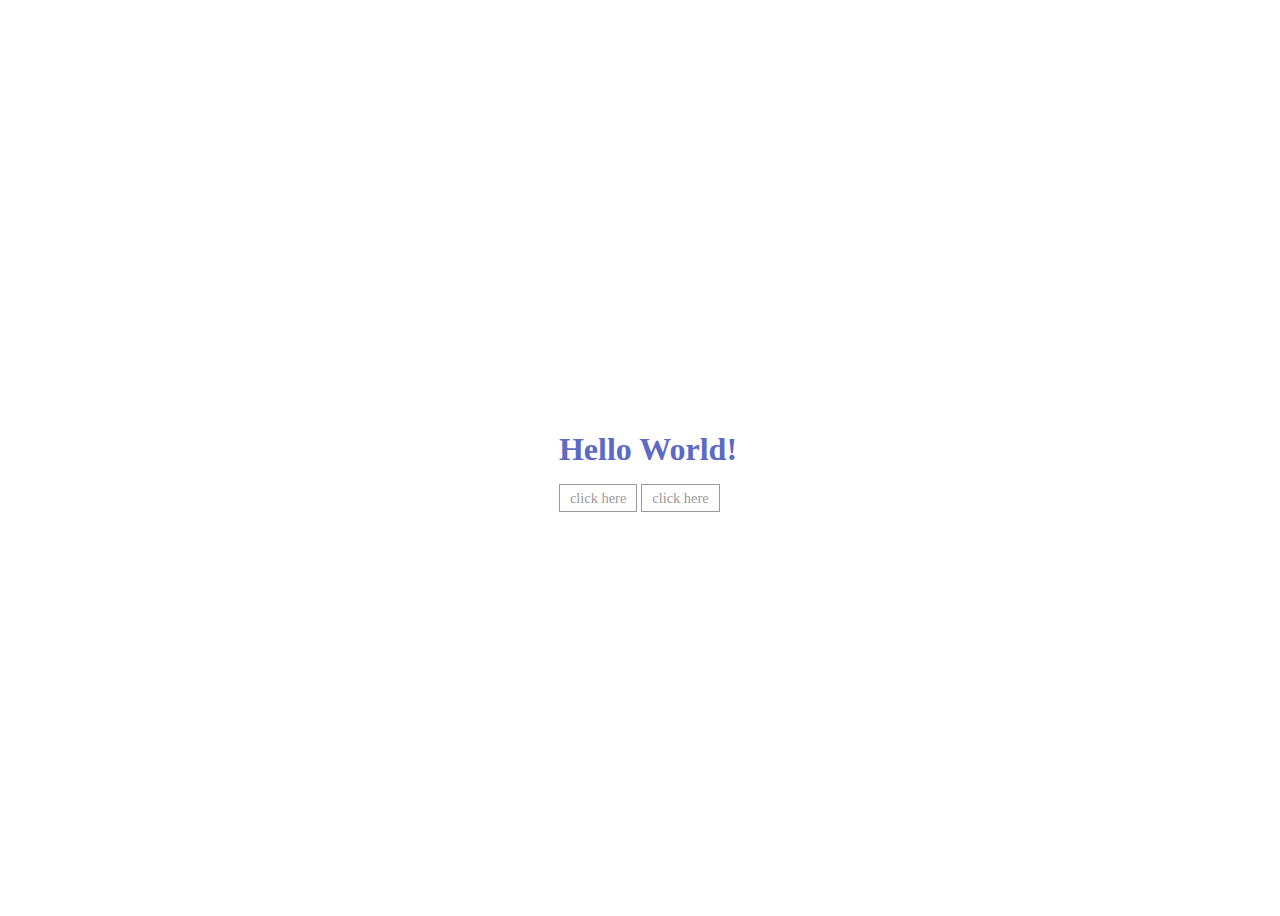
<file: index.html>
<!DOCTYPE html>
<html lang="en">

<head>
  <meta charset="UTF-8">
  <meta http-equiv="X-UA-Compatible" content="IE=edge">
  <meta name="viewport" content="width=device-width, initial-scale=1.0">
  <title>for testing purpose</title>
  <!--* <script src="js/consoles.js" defer></script> -->
  <!--* <script src="js/script.js" defer></script> -->
  <!--* <script src="js/script2.js" defer></script> -->
  <!--* <script src="js/script3.js" defer></script> -->
  <!--* <script src="js/script4.js" defer></script> -->
  <!--* <script src="js/script5.js" defer></script> -->
  <!--* <script src="js/script6.js" defer></script> -->
  <!--* <script src="js/script7.js" defer></script> -->
  <!--* <script src="js/script8.js" defer></script> -->
  <!--* <script src="js/script9.js" defer></script> -->
  <!--* <script src="js/script10.js" defer></script> -->
  <!--* <script src="js/script11.js" defer></script> -->
  <!--* <script src="js/script12.js" defer></script> -->
  <!--* <script src="js/script13.js" defer></script> -->
  <!-- <script src="js/script14.js" defer></script> -->
  <script src="js/script15.js" defer></script>

  <link rel="stylesheet" href="css/style.css">
</head>

<body>
  <div class="container">
    <h1 class="title">Hello World! </h1>
    <p id="currentTime"></p>
    <a href="#" ondblclick="alert('Welcome to OneCompiler')" title="without void operator">click here</a>
    <a href="javascript:void(0)" ondblclick="alert('Welcome to OneCompiler')" title="with void operator">click here</a>
  </div>
</body>

</html>
</file>
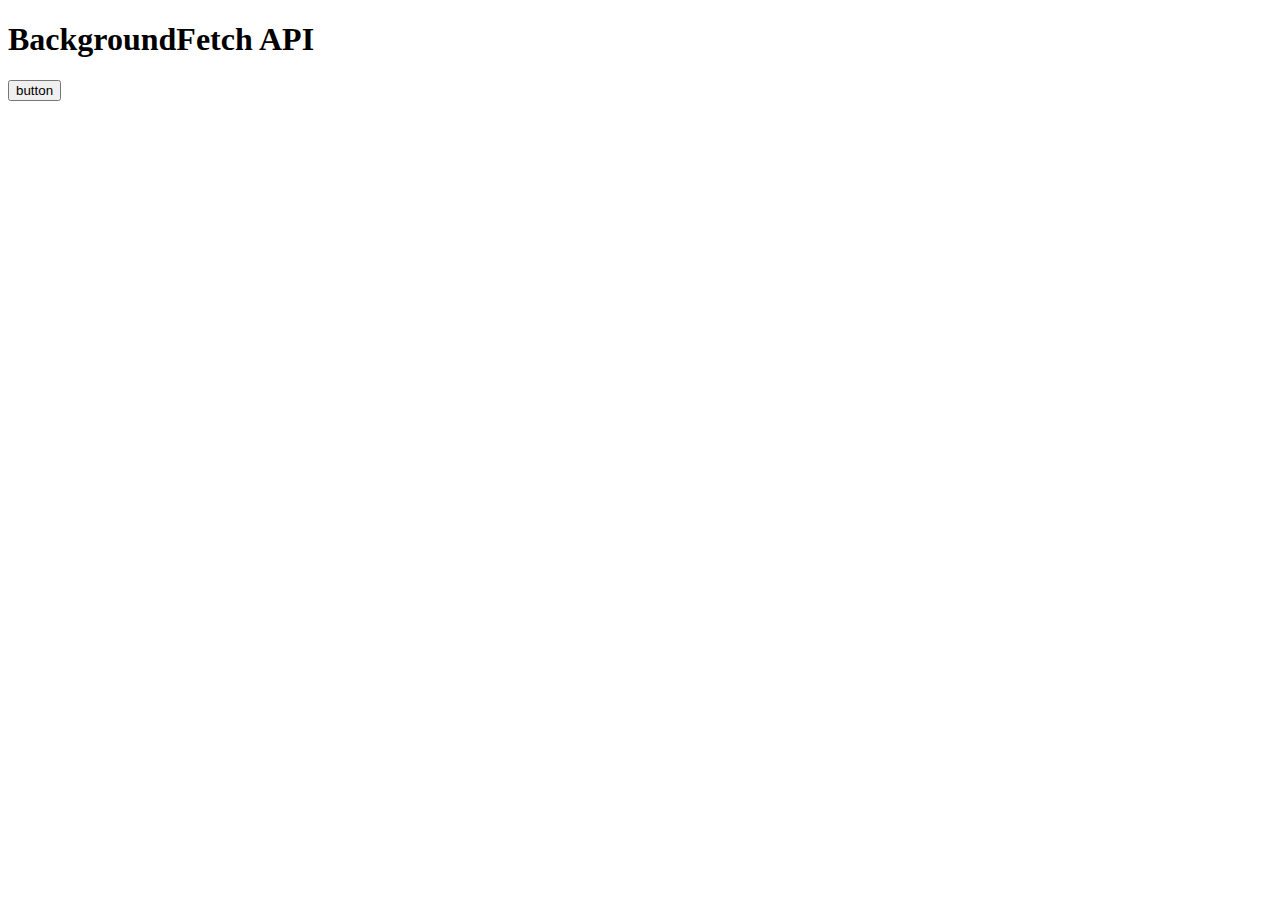
<file: backgroundFetch/index.html>
<!DOCTYPE html>
<html lang="en">

<head>
  <meta charset="UTF-8">
  <meta name="viewport" content="width=device-width, initial-scale=1.0">
  <title>BackgroundFetch API</title>
  <script src="script.js" defer></script>
</head>

<body>
  <h1>BackgroundFetch API</h1>
  <div id="result"></div>
  <button type="button" @click="func()">button</button>
</body>
<script>
  function func() {
    console.log('hii')
  }
</script>

</html>
</file>
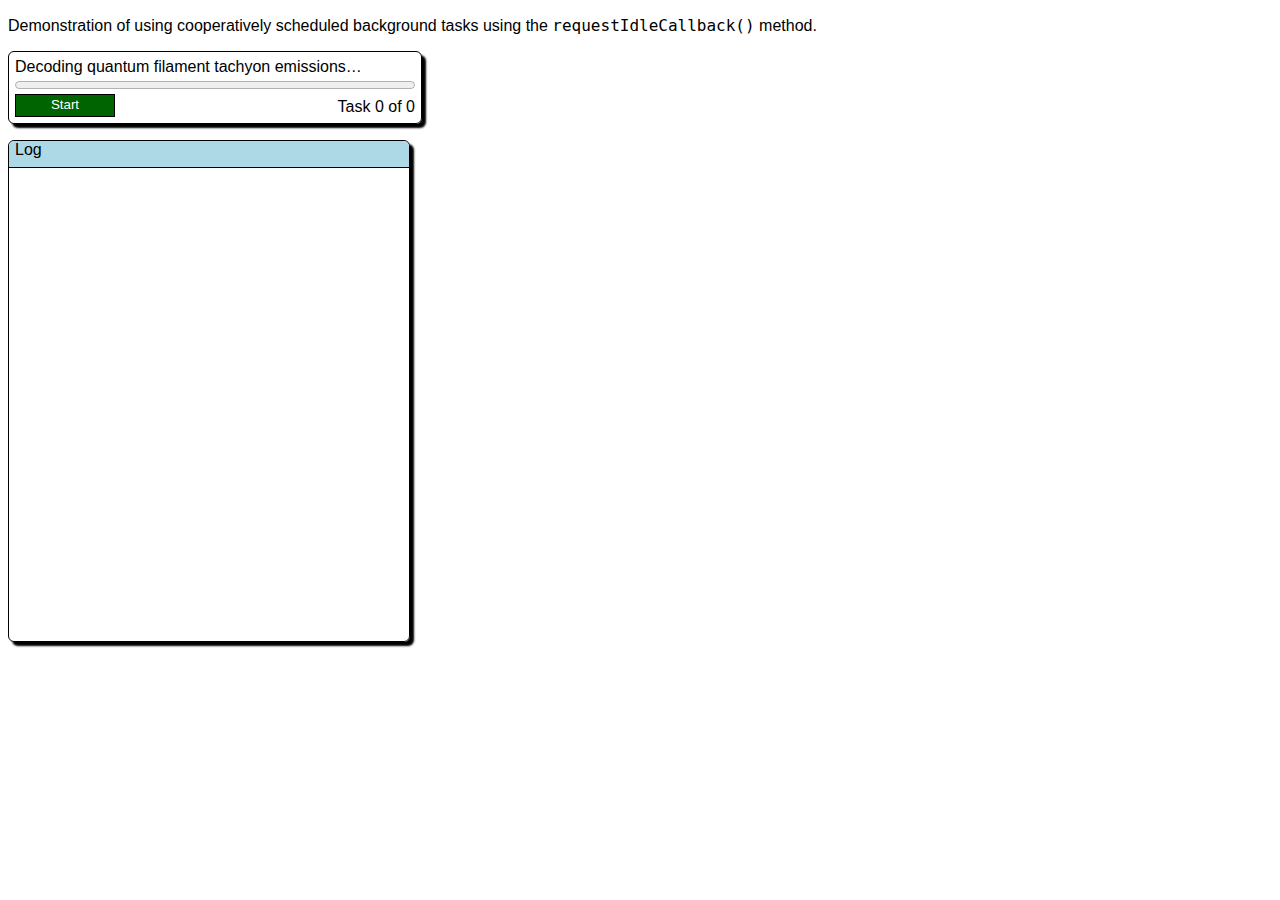
<file: backgroundTaskAPI/index.html>
<!DOCTYPE html>
<html lang="en">

<head>
  <meta charset="UTF-8">
  <meta name="viewport" content="width=device-width, initial-scale=1.0">
  <title>Background task api</title>
  <link rel="stylesheet" href="style.css">
  <script src="script.js" defer></script>
</head>

<body>
  <p>
    Demonstration of using cooperatively scheduled background tasks using the
    <code>requestIdleCallback()</code> method.
  </p>

  <div id="container">
    <div class="label">Decoding quantum filament tachyon emissions…</div>

    <progress id="progress" value="0"></progress>

    <button class="button" id="startButton">Start</button>

    <div class="label counter">
      Task <span id="currentTaskNumber">0</span> of
      <span id="totalTaskCount">0</span>
    </div>
  </div>

  <div id="logBox">
    <div class="logHeader">Log</div>
    <div id="log"></div>
  </div>

</body>

</html>
</file>
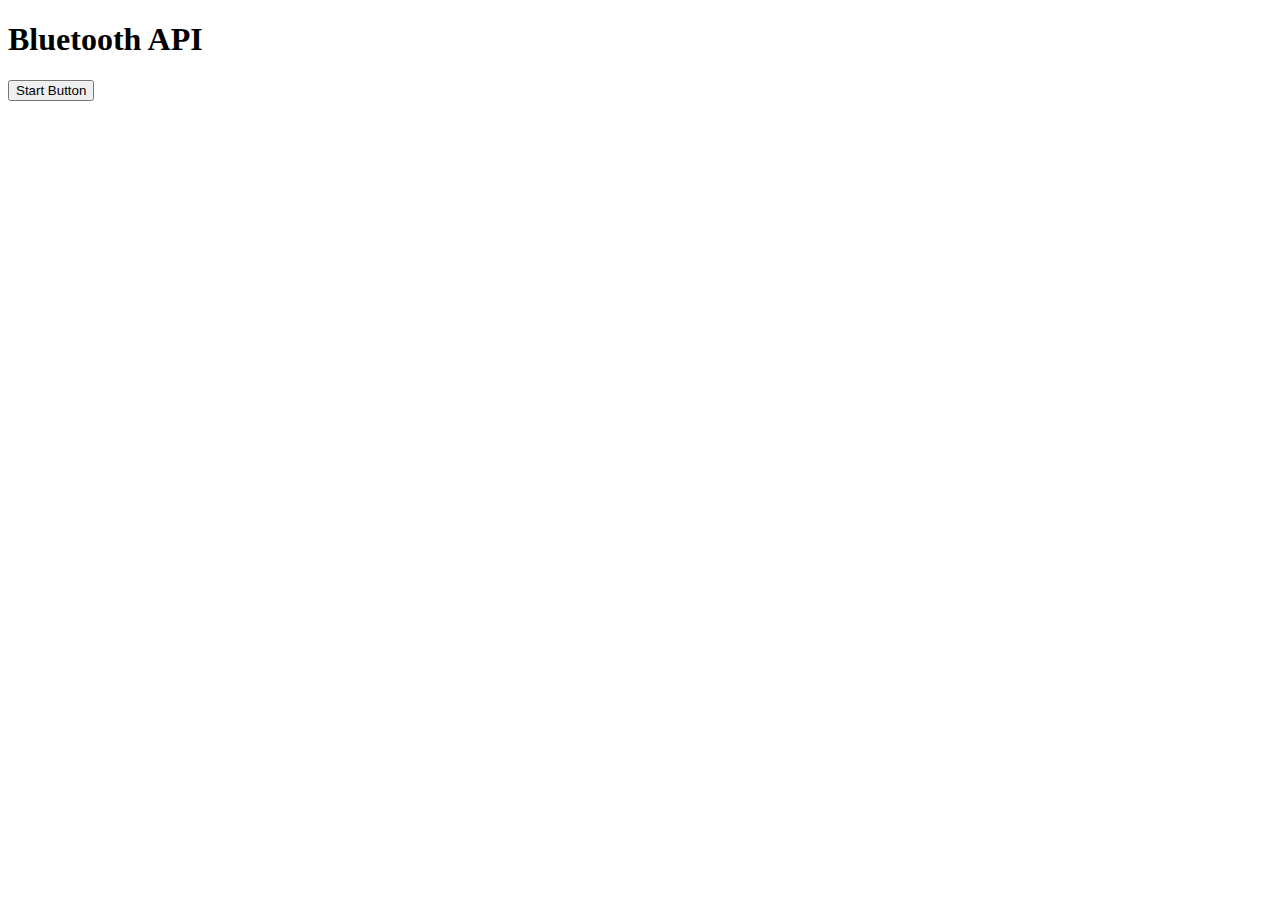
<file: BluetoothAPI/index.html>
<!DOCTYPE html>
<html lang="en">

<head>
  <meta charset="UTF-8">
  <meta name="viewport" content="width=device-width, initial-scale=1.0">
  <title>Bluetooth API</title>
  <script src="script.js" defer></script>
</head>

<body>
  <h1>Bluetooth API</h1>
  <button type="button" id="startBtn">Start Button</button>
</body>

</html>
</file>
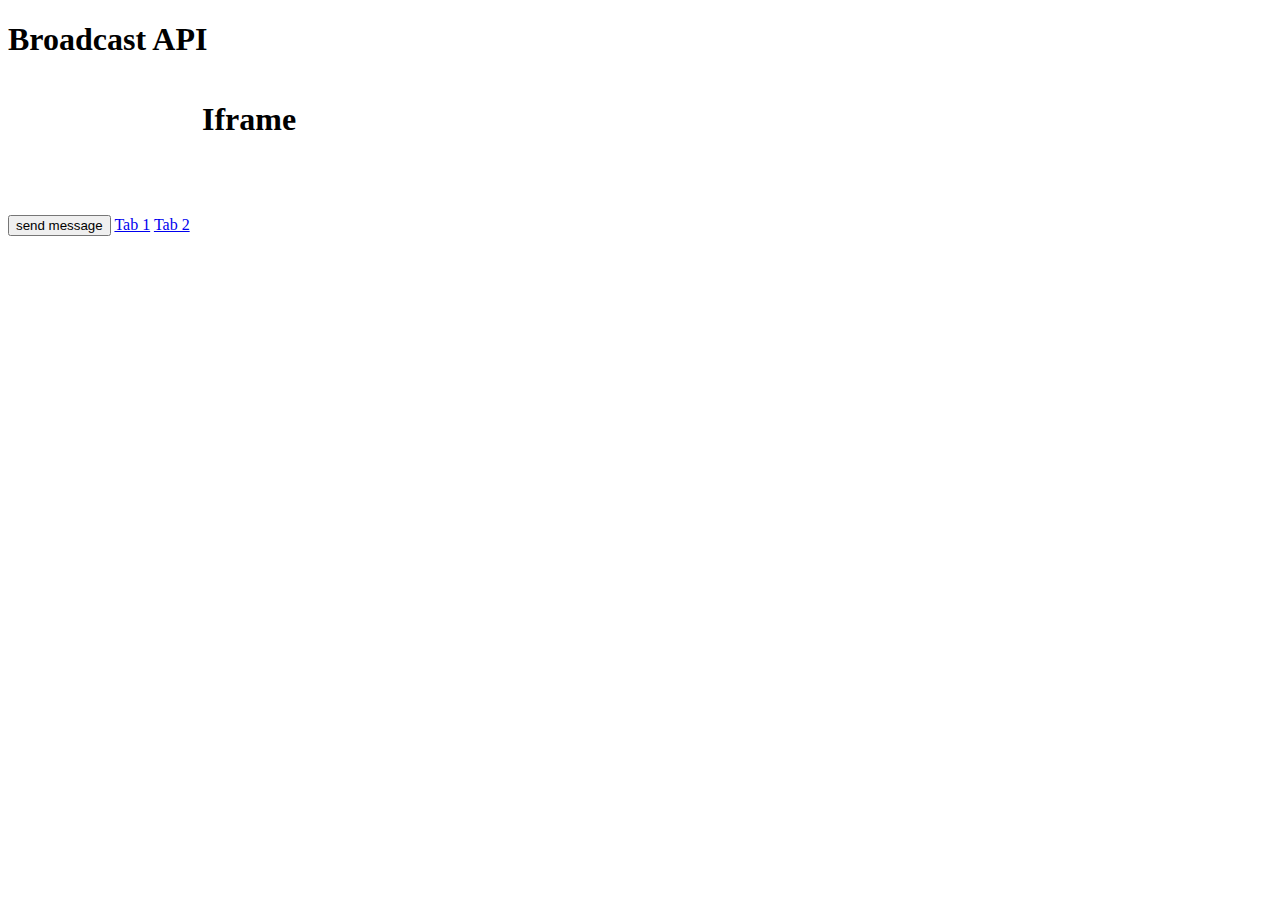
<file: BroadcastAPI/index.html>
<!DOCTYPE html>
<html lang="en">

<head>
  <meta charset="UTF-8">
  <meta name="viewport" content="width=device-width, initial-scale=1.0">
  <title>Broadcast API</title>
</head>

<body>
  <h1>Broadcast API</h1>
  <button>send message</button>
  <a href="tab1.html" target="_blank">Tab 1</a>
  <a href="tab2.html" target="_blank">Tab 2</a>
  <iframe src="ifram.html" frameborder="0" name="Receiver frame" title="Receiver frame"></iframe>
</body>
<script>
  const toPChannel = new BroadcastChannel('toPChannel')
  const pChannel = new BroadcastChannel('pChannel')
  document.querySelector('button').addEventListener('click', () => {
    pChannel.postMessage('new button')
  })
  toPChannel.onmessage = (e) => {
    console.log(e)
    const message = document.createElement('p')
    message.textContent = `received: ${e.data}`;
    document.body.append(message)
  }
</script>

</html>
</file>
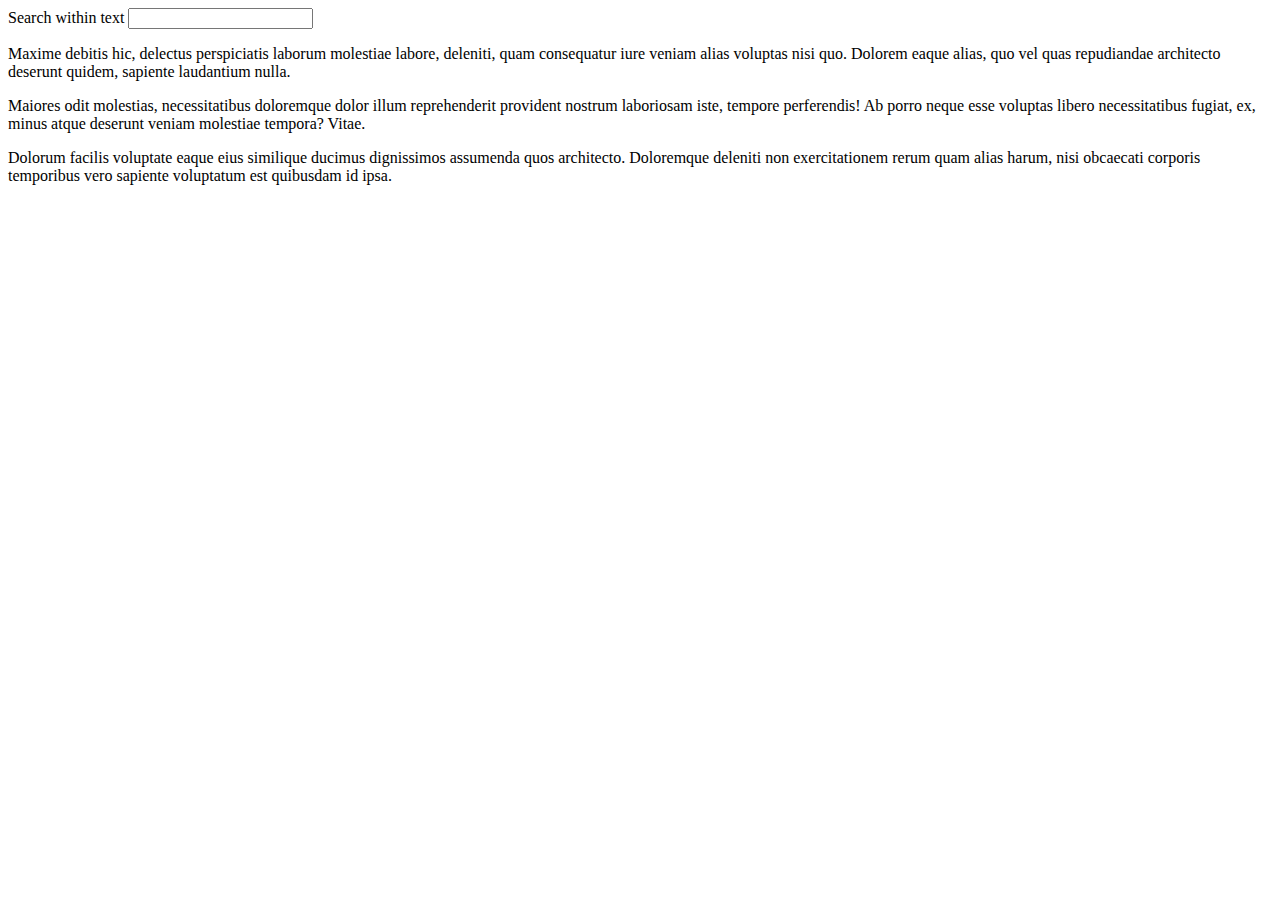
<file: CSSRules/index.html>
<!DOCTYPE html>
<html lang="en">

<head>
  <meta charset="UTF-8">
  <meta name="viewport" content="width=device-width, initial-scale=1.0">
  <title>CSS Rules</title>
  <script src="./css-highlight/script.js" type="module"></script>
  <style>
  </style>
</head>

<body>
</body>

</html>
</file>
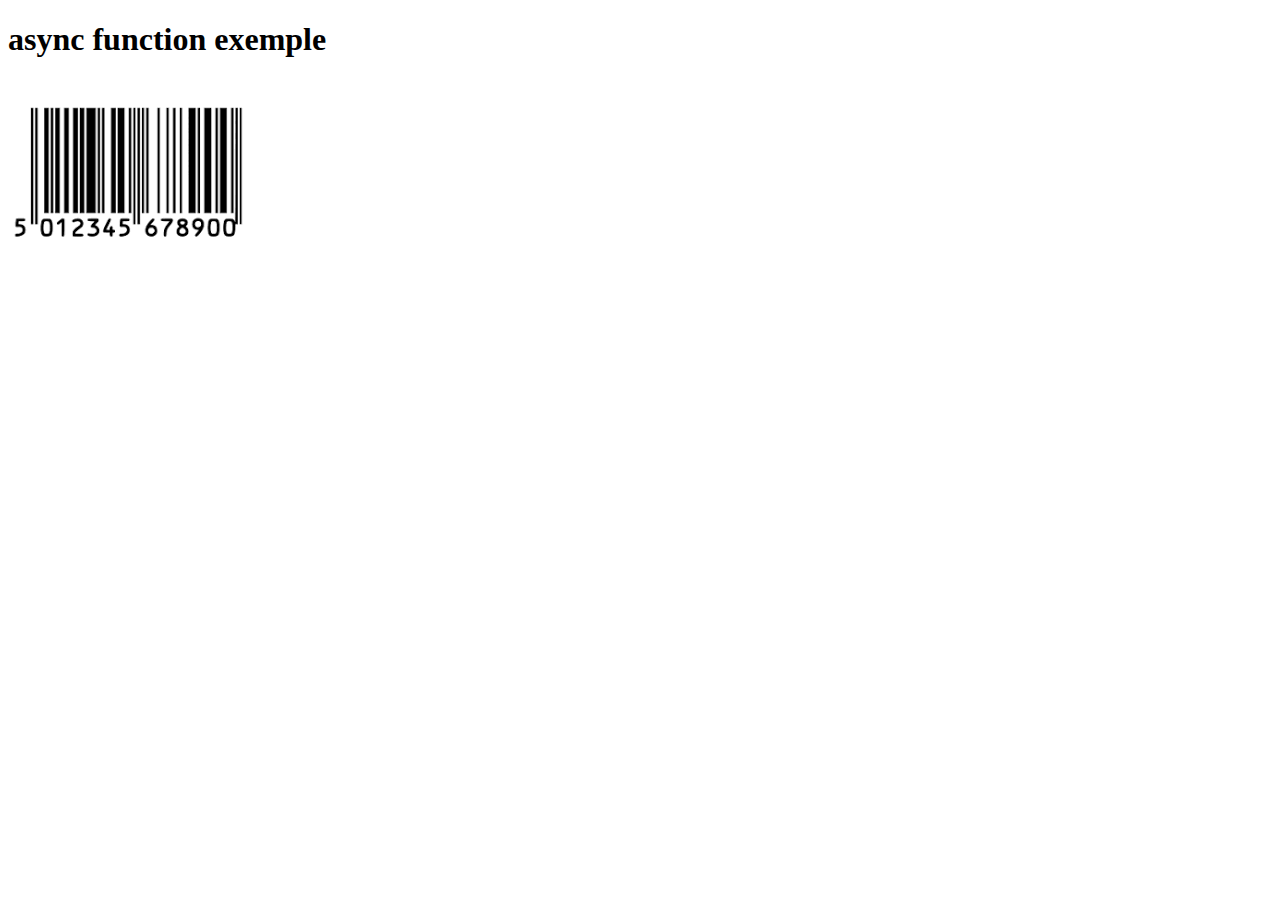
<file: web workers/async/index.html>
<!DOCTYPE html>
<html lang="en">

<head>
  <meta charset="UTF-8">
  <meta name="viewport" content="width=device-width, initial-scale=1.0">
  <title>Document</title>
</head>

<body>
  <h1>async function exemple</h1>
  <img src="../../images.png" alt="barcode">
  <script src="main.js"></script>
</body>

</html>
</file>
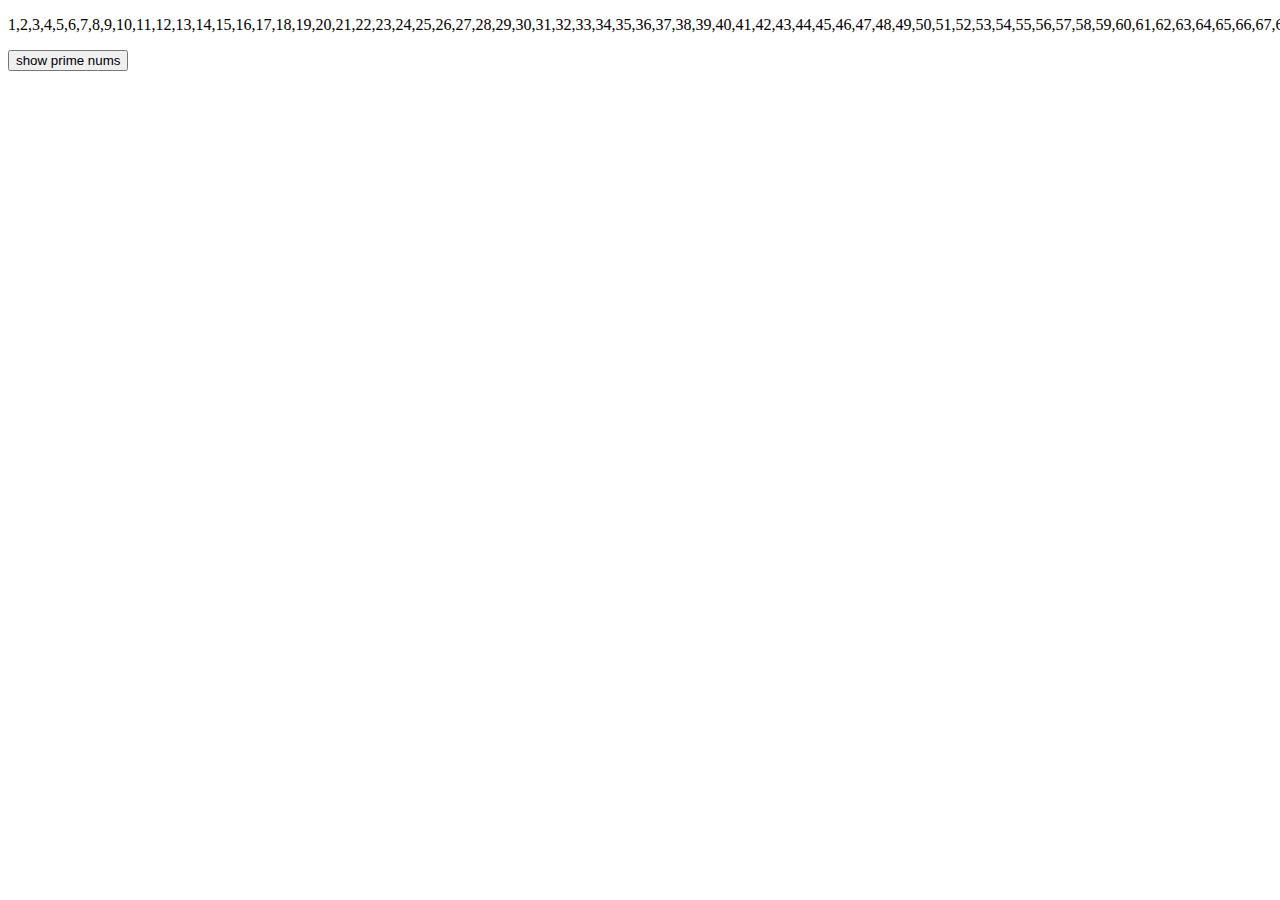
<file: web workers/event-loop/index.html>
<!DOCTYPE html>
<html lang="en">

<head>
  <meta charset="UTF-8">
  <meta name="viewport" content="width=device-width, initial-scale=1.0">
  <title>Event loop and web worker</title>
  <style>
    #nums,
    #prime-nums {
      /* word-wrap: break-word; */
    }
  </style>
</head>

<body>
  <p id="nums"></p>
  <button type="button" id="show-prime">show prime nums</button>
  <p id="prime-nums"></p>
  <script>
    const numsElem = document.getElementById('nums')
    const btn = document.getElementById('show-prime')
    const primeNums = document.getElementById("prime-nums")
    function printNums(range) {
      // numsElem.textContent = 0
      for (let i = 1; i <= range; i++) {
        // nums += i;
        setInterval(() => {
        }, 500)
        numsElem.textContent += i + ",";
      }
    }
    printNums(1000)
    function printPrimeNums(range) {
      primeNums.textContent = 0;
      for (let i = 0; i < range; i++) {
        if (i % 2 == 0) continue;
        primeNums.textContent += i + ","
      }
    }
    btn.addEventListener('click', function () {
      printPrimeNums(1000)
    })
  </script>
</body>

</html>
</file>
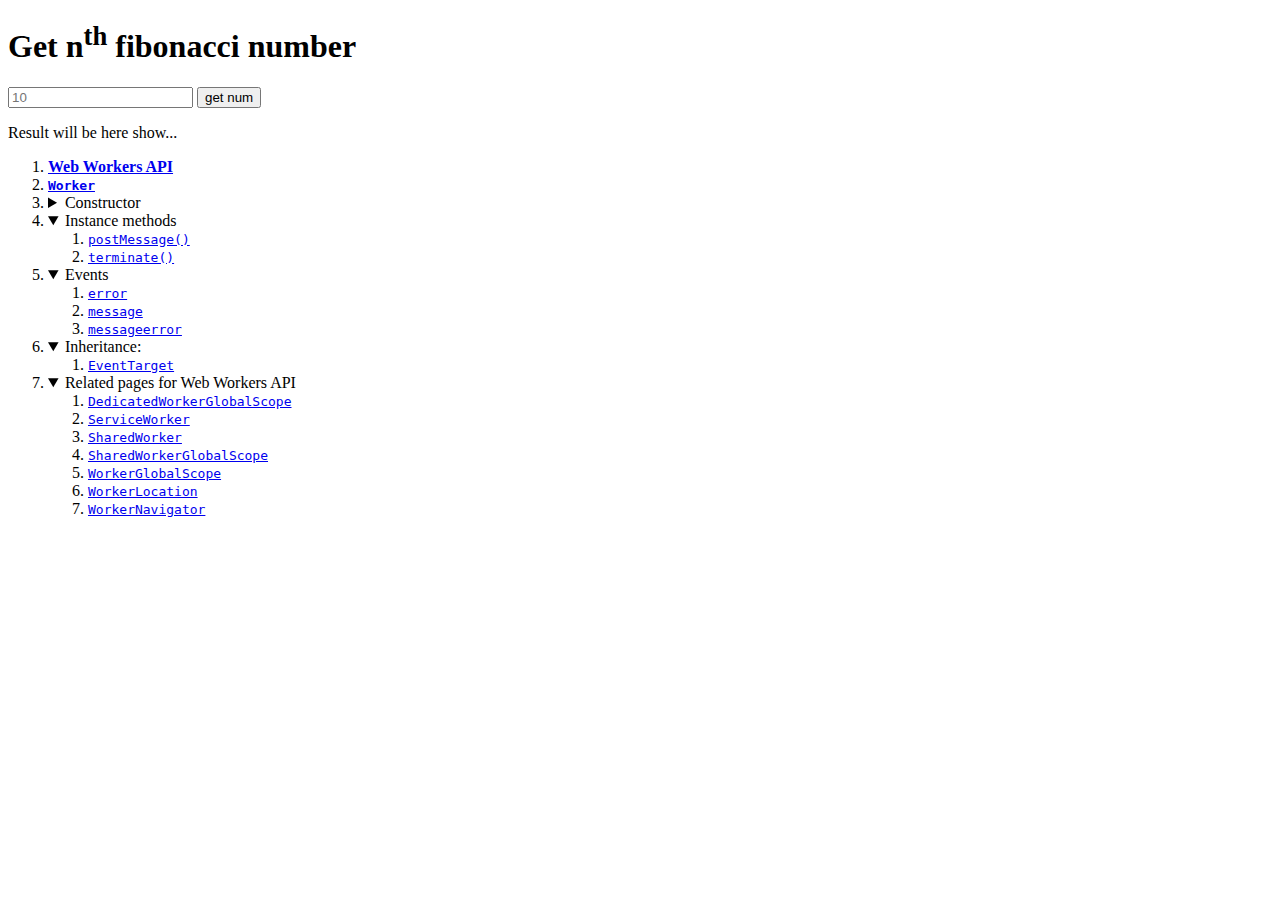
<file: web workers/Fibonacci/index.html>
<!DOCTYPE html>
<html lang="en">

<head>
  <meta charset="UTF-8">
  <meta name="viewport" content="width=device-width, initial-scale=1.0">
  <title>Fibonacci Numbers</title>
</head>

<body>
  <h1>Get n<sup>th</sup> fibonacci number</h1>
  <form action="">
    <label for="number"></label>
    <input type="text" name="number" id="number" placeholder="10">
    <button type="submit">get num</button>
  </form>
  <p>Result will be here show...</p>
  <ol>
    <li><strong><a href="/en-US/docs/Web/API/Web_Workers_API">Web Workers API</a></strong></li>
    <li><strong><a href="/en-US/docs/Web/API/Worker"><code>Worker</code></a></strong></li>
    <li class="toggle">
      <details>
        <summary>Constructor</summary>
        <ol>
          <li><em><code>Worker()</code> </em></li>
        </ol>
      </details>
    </li>
    <li class="toggle">
      <details open="">
        <summary>Instance methods</summary>
        <ol>
          <li><a href="/en-US/docs/Web/API/Worker/postMessage"><code>postMessage()</code></a></li>
          <li><a href="/en-US/docs/Web/API/Worker/terminate"><code>terminate()</code></a></li>
        </ol>
      </details>
    </li>
    <li class="toggle">
      <details open="">
        <summary>Events</summary>
        <ol>
          <li><a href="/en-US/docs/Web/API/Worker/error_event"><code>error</code></a></li>
          <li><a href="/en-US/docs/Web/API/Worker/message_event"><code>message</code></a></li>
          <li><a href="/en-US/docs/Web/API/Worker/messageerror_event"><code>messageerror</code></a></li>
        </ol>
      </details>
    </li>
    <li class="toggle">
      <details open="">
        <summary>Inheritance:</summary>
        <ol>
          <li><a href="/en-US/docs/Web/API/EventTarget"><code>EventTarget</code></a></li>
        </ol>
      </details>
    </li>
    <li class="toggle">
      <details open="false">
        <summary>Related pages for Web Workers API</summary>
        <ol>
          <li><a href="/en-US/docs/Web/API/DedicatedWorkerGlobalScope"><code>DedicatedWorkerGlobalScope</code></a></li>
          <li><a href="/en-US/docs/Web/API/ServiceWorker"><code>ServiceWorker</code></a></li>
          <li><a href="/en-US/docs/Web/API/SharedWorker"><code>SharedWorker</code></a></li>
          <li><a href="/en-US/docs/Web/API/SharedWorkerGlobalScope"><code>SharedWorkerGlobalScope</code></a></li>
          <li><a href="/en-US/docs/Web/API/WorkerGlobalScope"><code>WorkerGlobalScope</code></a></li>
          <li><a href="/en-US/docs/Web/API/WorkerLocation"><code>WorkerLocation</code></a></li>
          <li><a href="/en-US/docs/Web/API/WorkerNavigator"><code>WorkerNavigator</code></a></li>
        </ol>
      </details>
    </li>
  </ol>
</body>
<script>
  const form = document.querySelector('form')
  function getFibonacciNum(e) {
    e.preventDefault()
    const input = form.querySelector('input');
    // console.log(input.value)
    const worker = new Worker('worker.js');
    worker.onmessage = event => {
      const { n, result } = event.data
      showNum(n, result)
    }
    worker.postMessage({ nthNum: input.value })
  }
  function showNum(position, rst) {
    const p = document.querySelector('p')
    p.innerHTML = `${position}<sup>th</sup> Fibonacci number is ${rst}`
  }
  form.addEventListener('submit', getFibonacciNum)
</script>

</html>
</file>
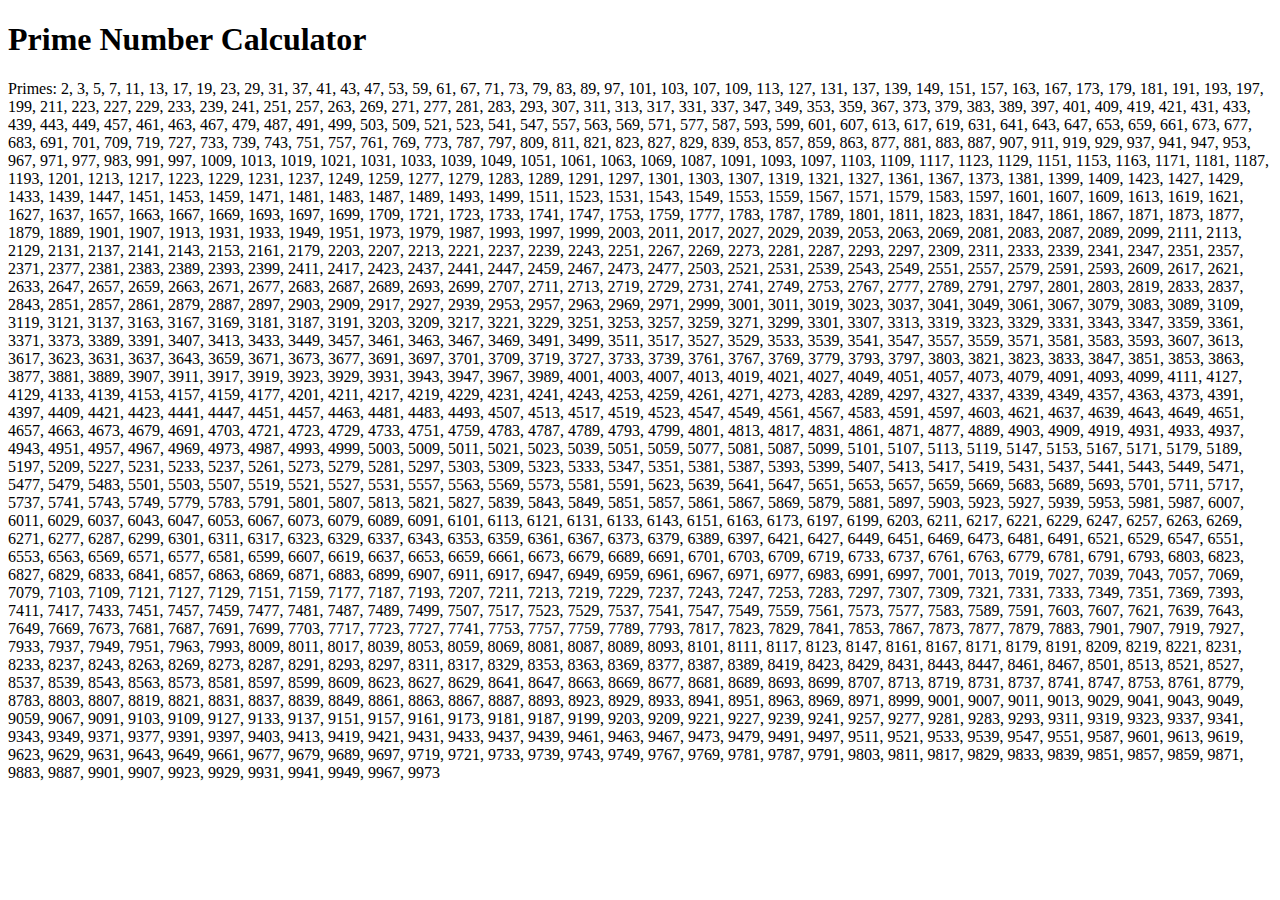
<file: web workers/prime-nums/index.html>
<!DOCTYPE html>
<html lang="en">

<head>
  <meta charset="UTF-8">
  <meta name="viewport" content="width=device-width, initial-scale=1.0">
  <title>Document</title>
</head>

<body>
  <h1>Prime Number Calculator</h1>
  <!-- <button onclick="startCalculation()">Start Calculation</button> -->
  <p id="result">Results will be displayed here.</p>
  <script>
    function startCalculation() {
      const worker = new Worker('worker.js');
      console.log("from main thread up")
      worker.onmessage = function (event) {
        const primes = event.data;
        displayPrimes(primes);
      };

      worker.postMessage({ start: 1, end: 10000 });
      console.log("from main thread down")
    }

    function displayPrimes(primes) {
      const resultElement = document.getElementById('result');
      resultElement.textContent = 'Primes: ' + primes.join(', ');
    }
    const startTime = performance.now();
    startCalculation()
    const endTime = performance.now()
    // Calculate the execution time in milliseconds
    const executionTime = endTime - startTime;

    console.log('Execution time:', executionTime, 'milliseconds');
  </script>
</body>

</html>
</file>
<file: css/style.css>
body{
  width: 100%;
  height: 100vh;
  /* padding: 25px; */
  display: flex;
  justify-content: center;
  align-items: center;
  /* background-color: red; */
}
.title {
	color: #5C6AC4;
}

a{
  color: #999;
  text-decoration: none;
  border: 1px solid #999;
  font-size: .9rem;
  font-family: poppins;
  padding: 5px 10px;
}
a:hover{
  background-color: rgba(0, 0, 0, .1);
  color: #000;
}
</file>
<file: backgroundTaskAPI/style.css>
body {
  font-family: "Open Sans", "Lucida Grande", "Arial", sans-serif;
  font-size: 16px;
}

#logBox {
  margin-top: 16px;
  width: 400px;
  height: 500px;
  border-radius: 6px;
  border: 1px solid black;
  box-shadow: 4px 4px 2px black;
}

.logHeader {
  margin: 0;
  padding: 0 6px 4px;
  height: 22px;
  background-color: lightblue;
  border-bottom: 1px solid black;
  border-radius: 6px 6px 0 0;
}

#log {
  font:
    12px "Courier",
    monospace;
  padding: 6px;
  overflow: auto;
  overflow-y: scroll;
  width: 388px;
  height: 460px;
}

#container {
  width: 400px;
  padding: 6px;
  border-radius: 6px;
  border: 1px solid black;
  box-shadow: 4px 4px 2px black;
  display: block;
  overflow: auto;
}

.label {
  display: inline-block;
}

.counter {
  text-align: right;
  padding-top: 4px;
  float: right;
}

.button {
  padding-top: 2px;
  padding-bottom: 4px;
  width: 100px;
  display: inline-block;
  float: left;
  border: 1px solid black;
  cursor: pointer;
  text-align: center;
  margin-top: 0;
  color: white;
  background-color: darkgreen;
}

#progress {
  width: 100%;
  padding-top: 6px;
}
</file>
